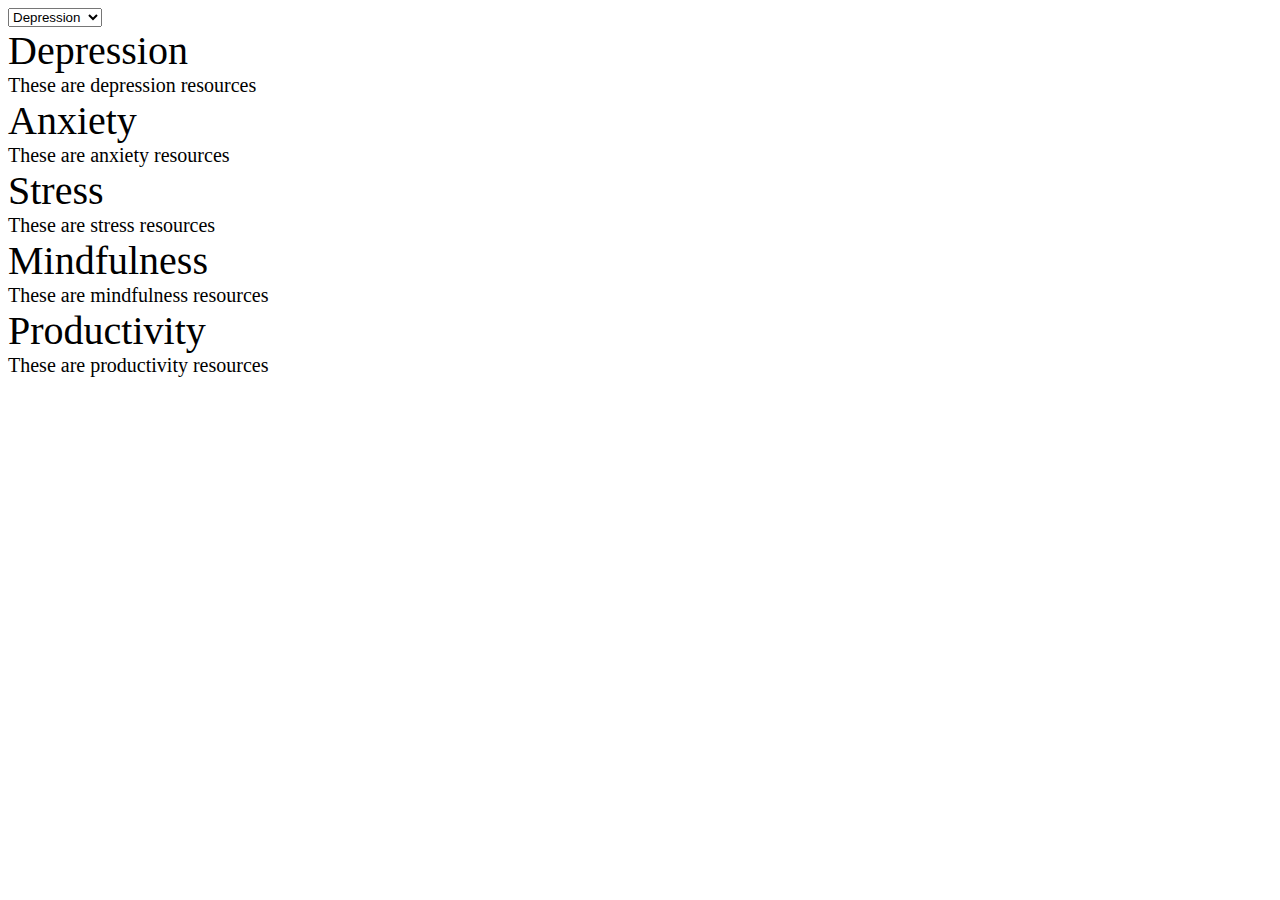
<file: firstExample/index.html>
<!DOCTYPE html>
<html lang="en">
<head>
    <meta charset="UTF-8">
    <meta name="viewport" content="width=device-width, initial-scale=1.0">
    <title>Document</title>
    <link rel="stylesheet" href="index.css">
    <script src="filter.js"></script>

</head>
<body>
    <div>
        <select onChange="filterResources()" id="resourceDropDown">
            <option value="depression">Depression</option>
            <option value="anxiety">Anxiety</option>
            <option value="stress">Stress</option>
            <option value="mindfulness">Mindfulness</option>
            <option value="productivity">Productivity</option>
            <option value= "all">All</option>
        </select>
    </div>

    <div class="container">
        <div id="depression" class="resource">Depression
            <div class="desc">These are depression resources</div>
        </div>

        <div id="anxiety" class="resource">Anxiety
            <div class="desc">These are anxiety resources</div>
        </div>
        <div id="stress" class="resource">Stress
            <div class="desc">These are stress resources</div>
        </div>
        <div id="mindfulness" class="resource">Mindfulness
            <div class="desc">These are mindfulness resources</div>
        </div>
        <div id="productivity" class="resource">Productivity
            <div class="desc">These are productivity resources</div>
        </div>
    </div>
</body>
</html>
</file>
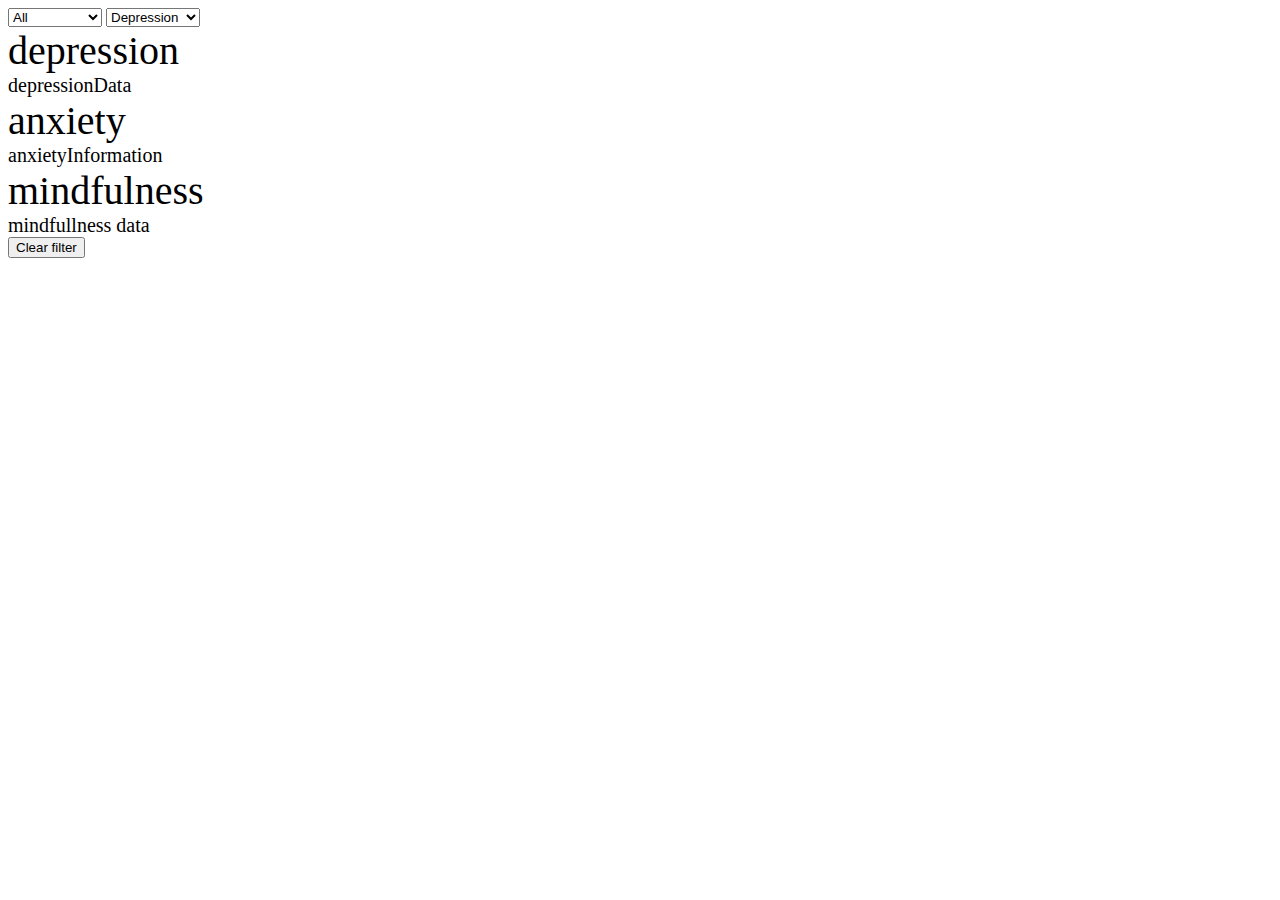
<file: secondExample/index.html>
<!DOCTYPE html>
<html lang="en">
<head>
    <meta charset="UTF-8">
    <meta name="viewport" content="width=device-width, initial-scale=1.0">
    <title>Document</title>
    <link rel="stylesheet" href="index.css">
    <script src="filter.js"></script>

</head>
<body onLoad="loadPage()">
    <div>
        <select onChange="filterResources()" id="resourceDropDown1">
            <option id="all" selected="selected" value="all">All</option>
        </select>
        <select onChange="filterResources()" id="resourceDropDown2">
        </select>
    </div>

    <div id="container">
        
    </div><button onClick="clearFilter()">Clear filter</button>
</body>
</html>
</file>
<file: firstExample/index.css>
.desc {
    font-size: 20px;
}

.resource {
    font-size: 40px;
}

.hidden {
    visibility: hidden;
    position: absolute;
    
}
</file>
<file: secondExample/index.css>
.desc {
    font-size: 20px;
}

.resource {
    font-size: 40px;
}

.hidden {
    visibility: hidden;
    position: absolute;
    
}
</file>
